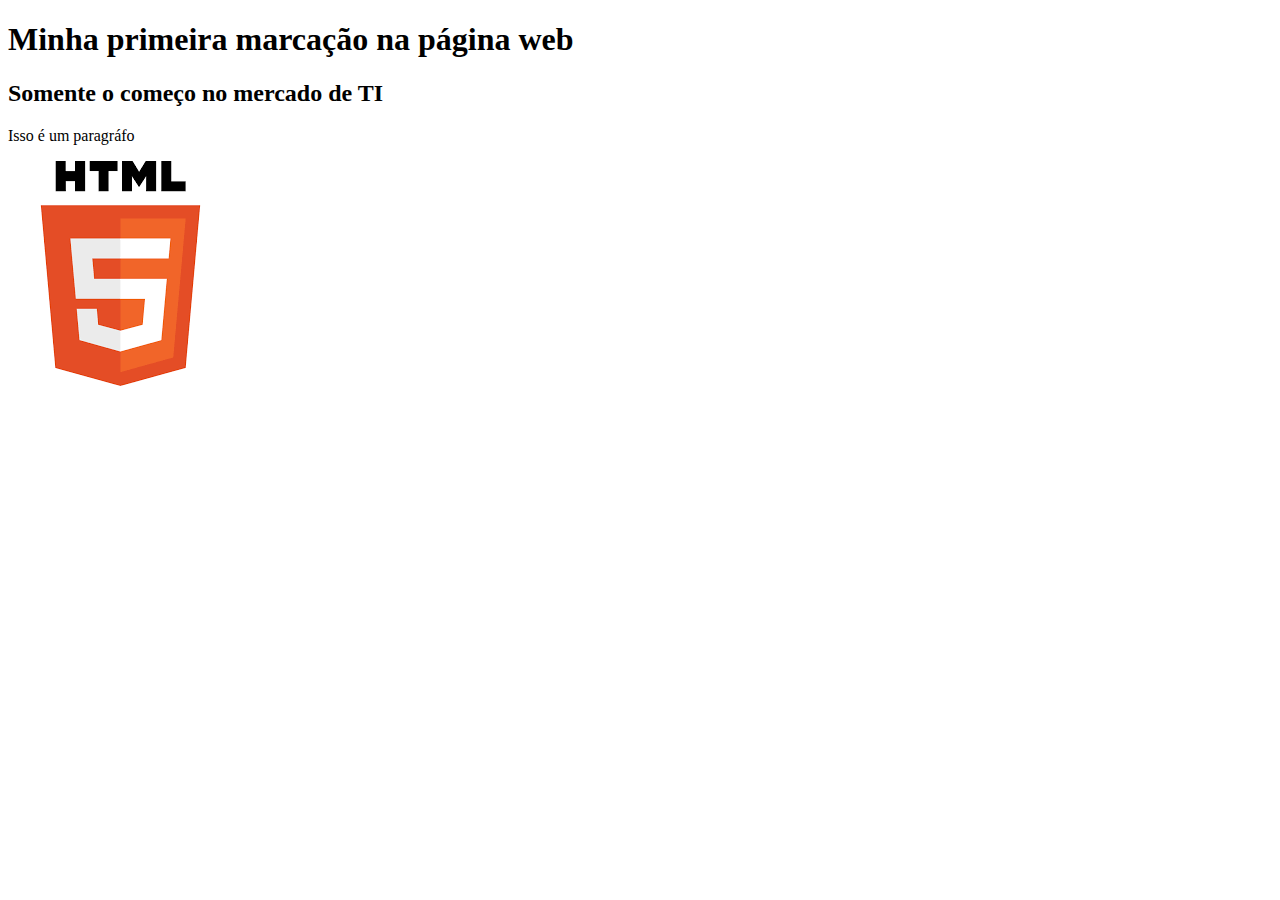
<file: index.html>
<!DOCTYPE html>
<html>
    <head>
        <title>Portifolio</title>
    </head>
    <body>
        <h1>Minha primeira marcação na página web</h1>   
        <h2>Somente o começo no mercado de TI</h2>
        <p>Isso é um paragráfo</p>
        <img src="images (3).png " alt="Logo do html 5">


    </body>
  
</html>
</file>
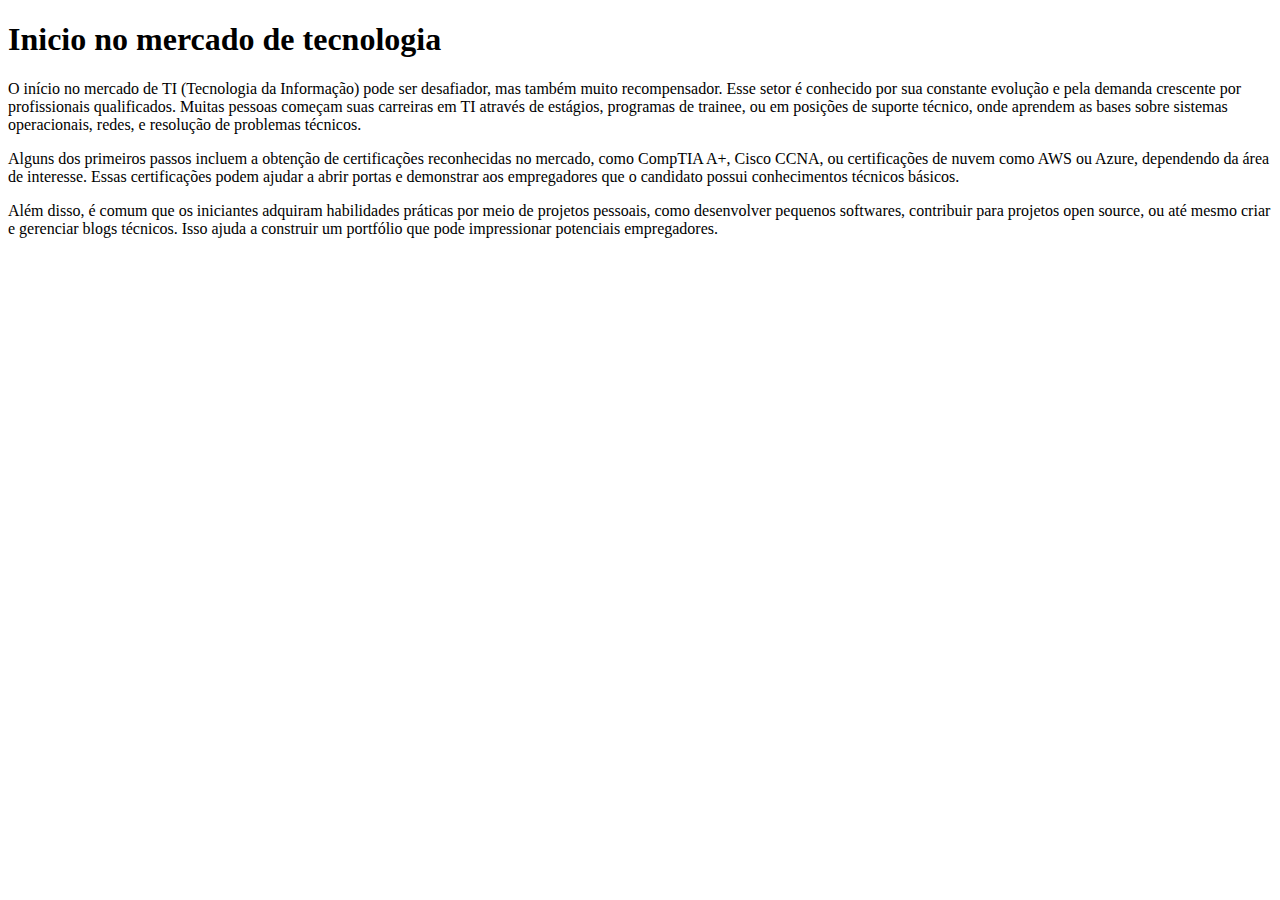
<file: index2.html>
<!DOCTYPE html>

<html lang="pt-br">
    <head>
    <meta charset="utf-8" >
        <title>Transição de carreiras</title>
    </head>
        <body>
         <h1>Inicio no mercado de tecnologia</h1>
         <p>O início no mercado de TI (Tecnologia da Informação) pode ser desafiador, mas também muito recompensador. Esse setor é conhecido por sua constante evolução e pela demanda crescente por profissionais qualificados. Muitas pessoas começam suas carreiras em TI através de estágios, programas de trainee, ou em posições de suporte técnico, onde aprendem as bases sobre sistemas operacionais, redes, e resolução de problemas técnicos.</p> 
         <p>Alguns dos primeiros passos incluem a obtenção de certificações reconhecidas no mercado, como CompTIA A+, Cisco CCNA, ou certificações de nuvem como AWS ou Azure, dependendo da área de interesse. Essas certificações podem ajudar a abrir portas e demonstrar aos empregadores que o candidato possui conhecimentos técnicos básicos.</p> 
         <p>Além disso, é comum que os iniciantes adquiram habilidades práticas por meio de projetos pessoais, como desenvolver pequenos softwares, contribuir para projetos open source, ou até mesmo criar e gerenciar blogs técnicos. Isso ajuda a construir um portfólio que pode impressionar potenciais empregadores.</p>         
        </body>
</html>
</file>
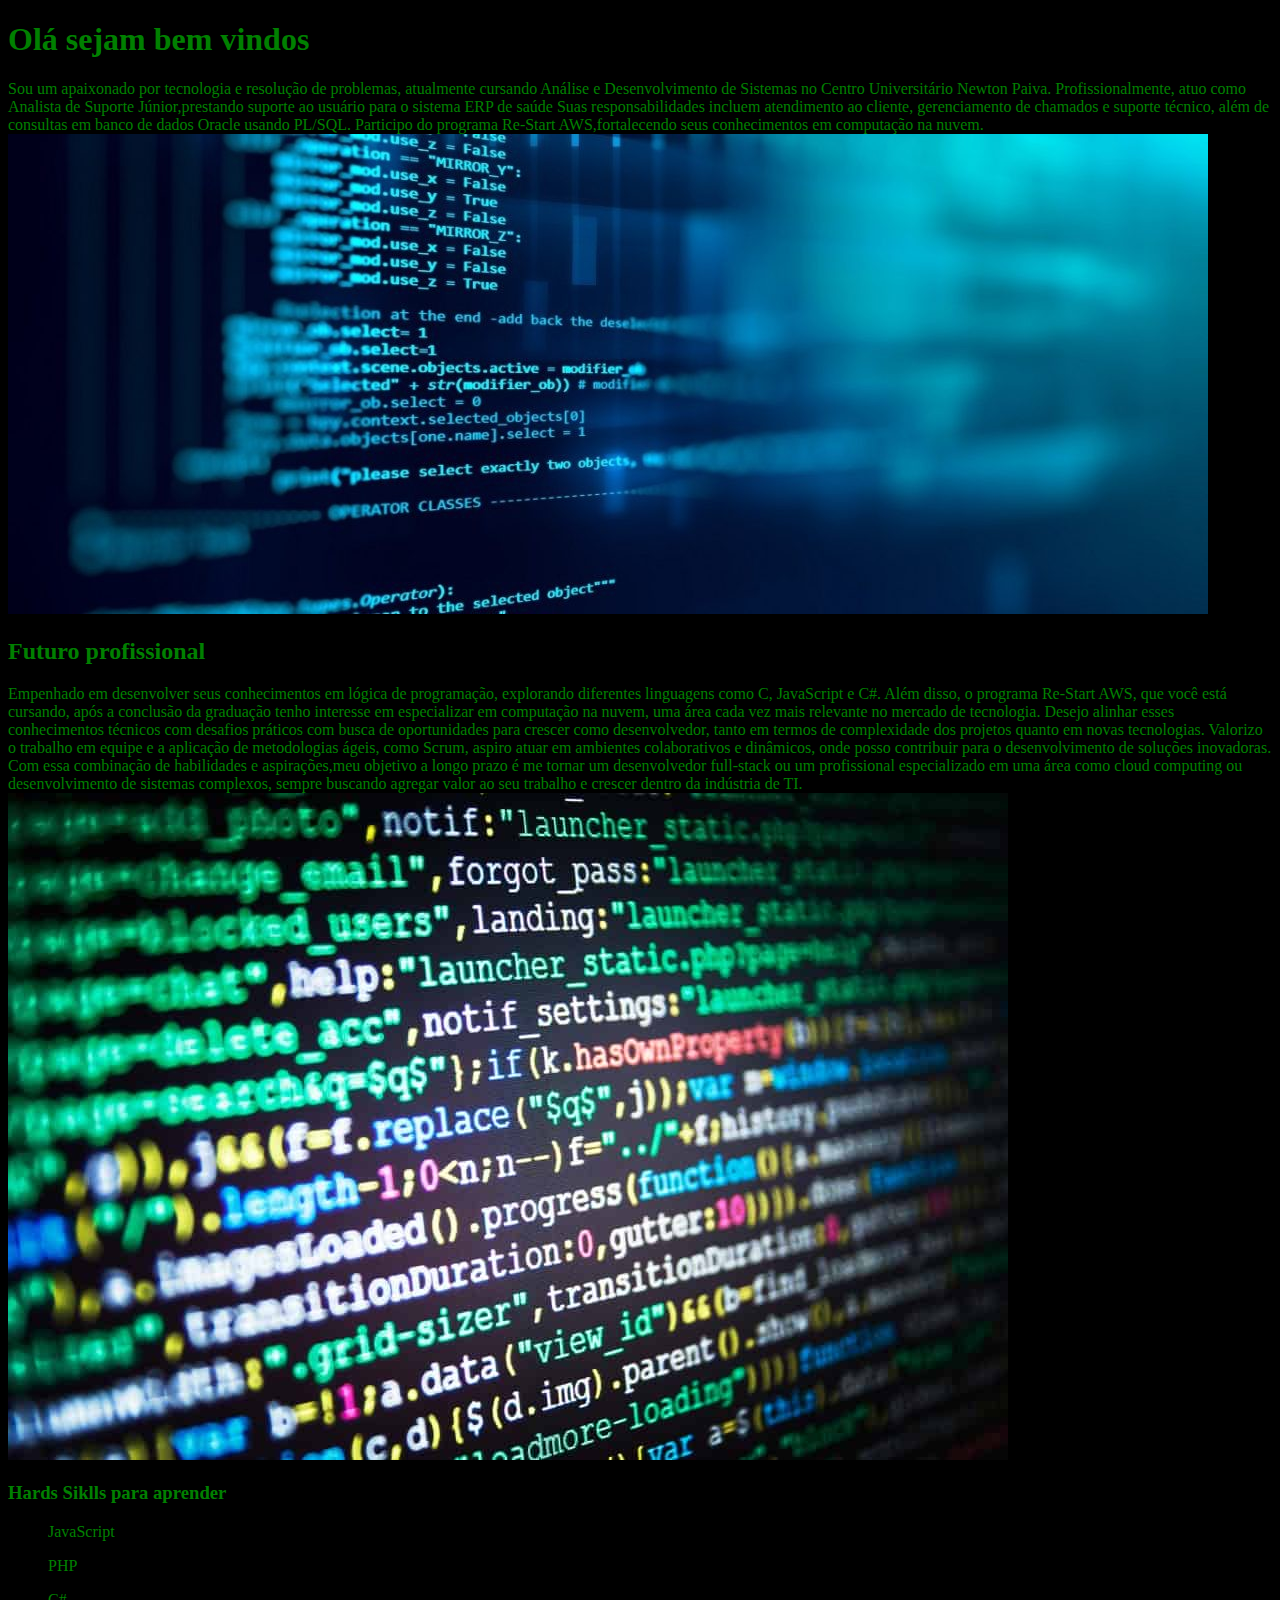
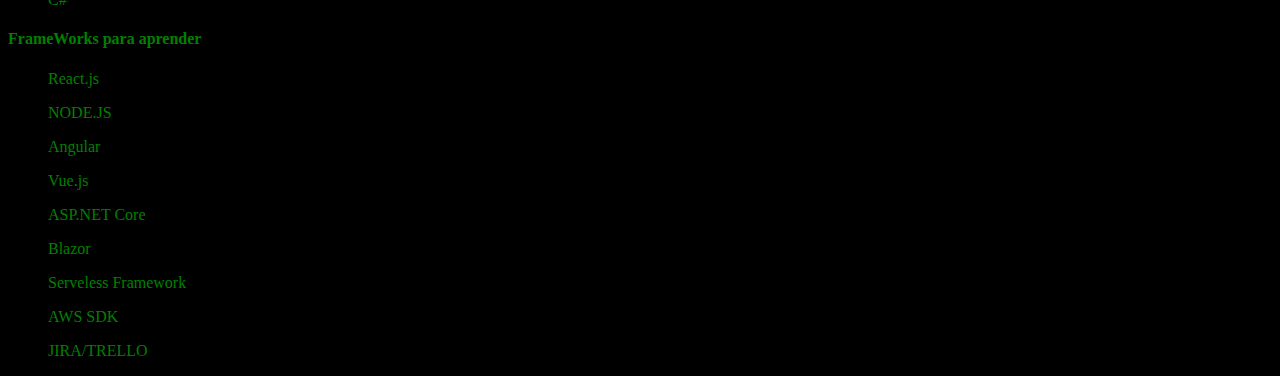
<file: index3.html>
<!DOCTYPE html>
<html lang="pt-br">
    <head>
        <meta charset="utf-8">
        <meta name="viewport" content="width=device-width, initial-scale=1.0">
        <title>Portifolio</title>
        <link rel="stylesheet" href="portfolio.css">
    </head>
    <body>
        <h1>Olá sejam bem vindos</h1>
        <p1>Sou um apaixonado por tecnologia e resolução de problemas, atualmente cursando Análise e Desenvolvimento de Sistemas no Centro Universitário Newton Paiva. Profissionalmente, atuo como Analista de Suporte Júnior,prestando suporte ao usuário para o sistema ERP de saúde</p1>
        <p1>Suas responsabilidades incluem atendimento ao cliente, gerenciamento de chamados e suporte técnico, além de consultas em banco de dados Oracle usando PL/SQL. Participo do programa Re-Start AWS,fortalecendo seus conhecimentos em computação na nuvem.</p1>   
        <img src="img4.jpeg" alt="imagem com referencias ao mercado de TI">
            <h2>Futuro profissional</h2>
            <p1>Empenhado em desenvolver seus conhecimentos em lógica de programação, explorando diferentes linguagens como C, JavaScript e C#. Além disso, o programa Re-Start AWS, que você está cursando, após a conclusão da graduação tenho interesse em especializar em computação na nuvem, uma área cada vez mais relevante no mercado de tecnologia.</p1>
            <p1>Desejo alinhar esses conhecimentos técnicos com desafios práticos com busca de oportunidades para crescer como desenvolvedor, tanto em termos de complexidade dos projetos quanto em novas tecnologias. Valorizo o trabalho em equipe e a aplicação de metodologias ágeis, como Scrum, aspiro atuar em ambientes colaborativos e dinâmicos, onde posso contribuir para o desenvolvimento de soluções inovadoras.</p1>
            <p1>Com essa combinação de habilidades e aspirações,meu objetivo a longo prazo é me tornar  um desenvolvedor full-stack ou um profissional especializado em uma área como cloud computing ou desenvolvimento de sistemas complexos, sempre buscando agregar valor ao seu trabalho e crescer dentro da indústria de TI.</p1>
            <img src="img2.jpg" alt="imagem com referencias a linguagens de programação">
                <h3>Hards Siklls para aprender</h3>
                <ol>JavaScript</ol>
                <ol>PHP</ol>
                <ol>C#</ol>
                    <h4>FrameWorks para aprender</h4>
                    <ol>React.js</ol>
                    <ol>NODE.JS</ol>
                    <ol>Angular</ol>
                    <ol>Vue.js</ol>
                    <ol>ASP.NET Core</ol>
                    <ol>Blazor</ol>
                    <ol>Serveless Framework</ol>
                    <ol>AWS SDK</ol>
                    <ol>JIRA/TRELLO</ol>

    
    </body>
</html>
</file>
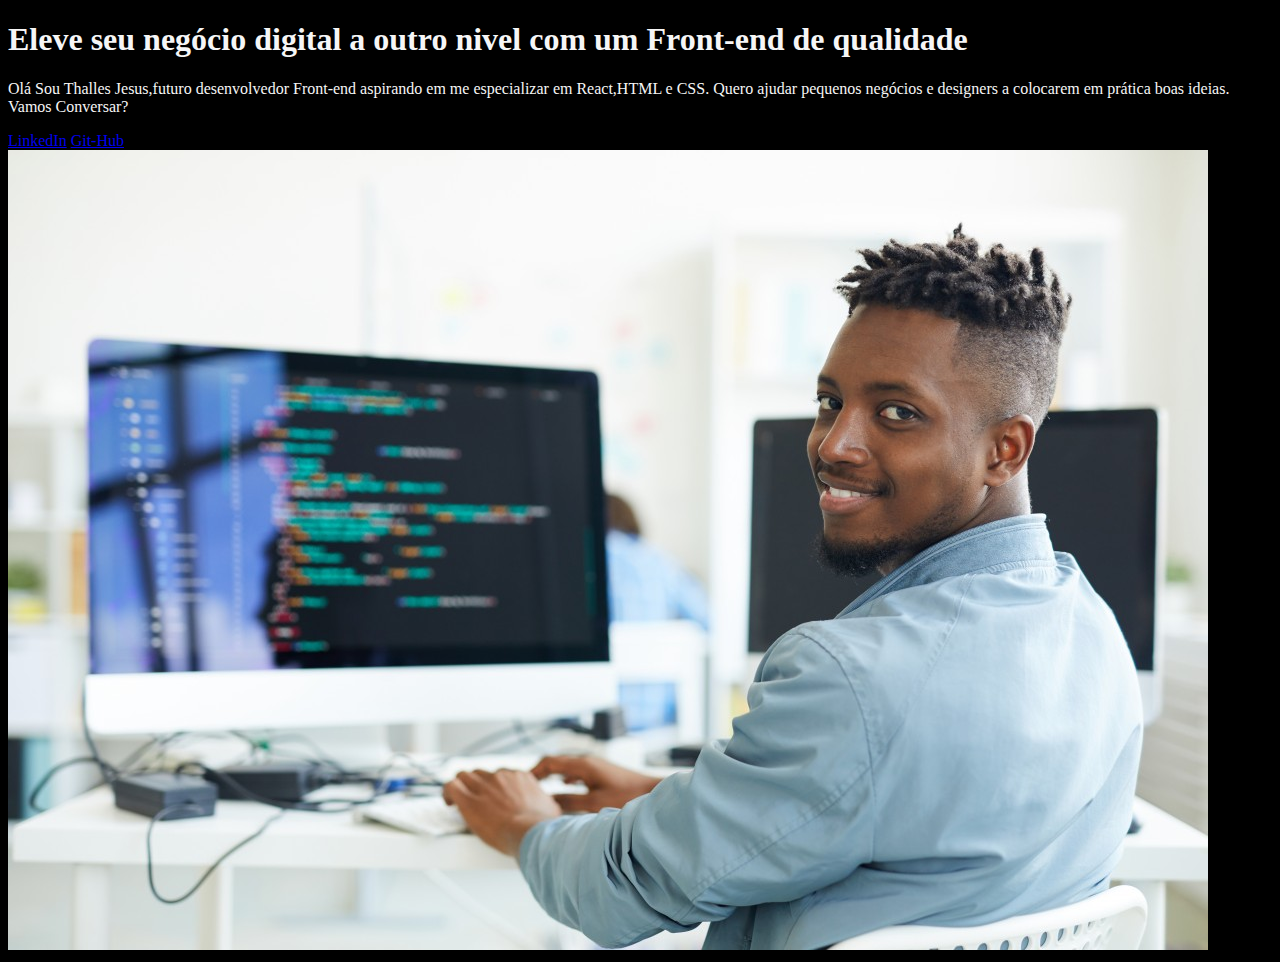
<file: index4.html>
<!DOCTYPE html>
<html lang="pt-br">
<head>
    <meta charset="UTF-8">
    <meta name="viewport" content="width=device-width, initial-scale=1.0">
    <link rel="stylesheet" href="style.css">
    <title>Portifolio</title>
</head>
    <body>
        <header> </header>
        <main>
            <h1>Eleve seu negócio digital a outro nivel com um <span>Front-end</span> de qualidade
            </h1>
            <p>Olá Sou Thalles Jesus,futuro desenvolvedor Front-end aspirando em me especializar em React,HTML e CSS. Quero ajudar pequenos negócios e designers a colocarem em prática boas ideias. Vamos Conversar?    
            </p>
            <a href="https://www.linkedin.com/in/thalles-nonato-172031135/">LinkedIn</a>
            <a href="https://github.com/euononato">Git-Hub</a>
            <img src="homem.jpg" alt="Homem negro em frente a sua máquina programando">
        </main>
    
        <footer></footer>

    </body>

</html>
</file>
<file: portfolio.css>
body {background-color: black;
        color: green;


}
</file>
<file: style.css>
body { background-color: black;
    color: #F6F6F6;    
}

strong{ color:#22D4FD;


}
</file>
